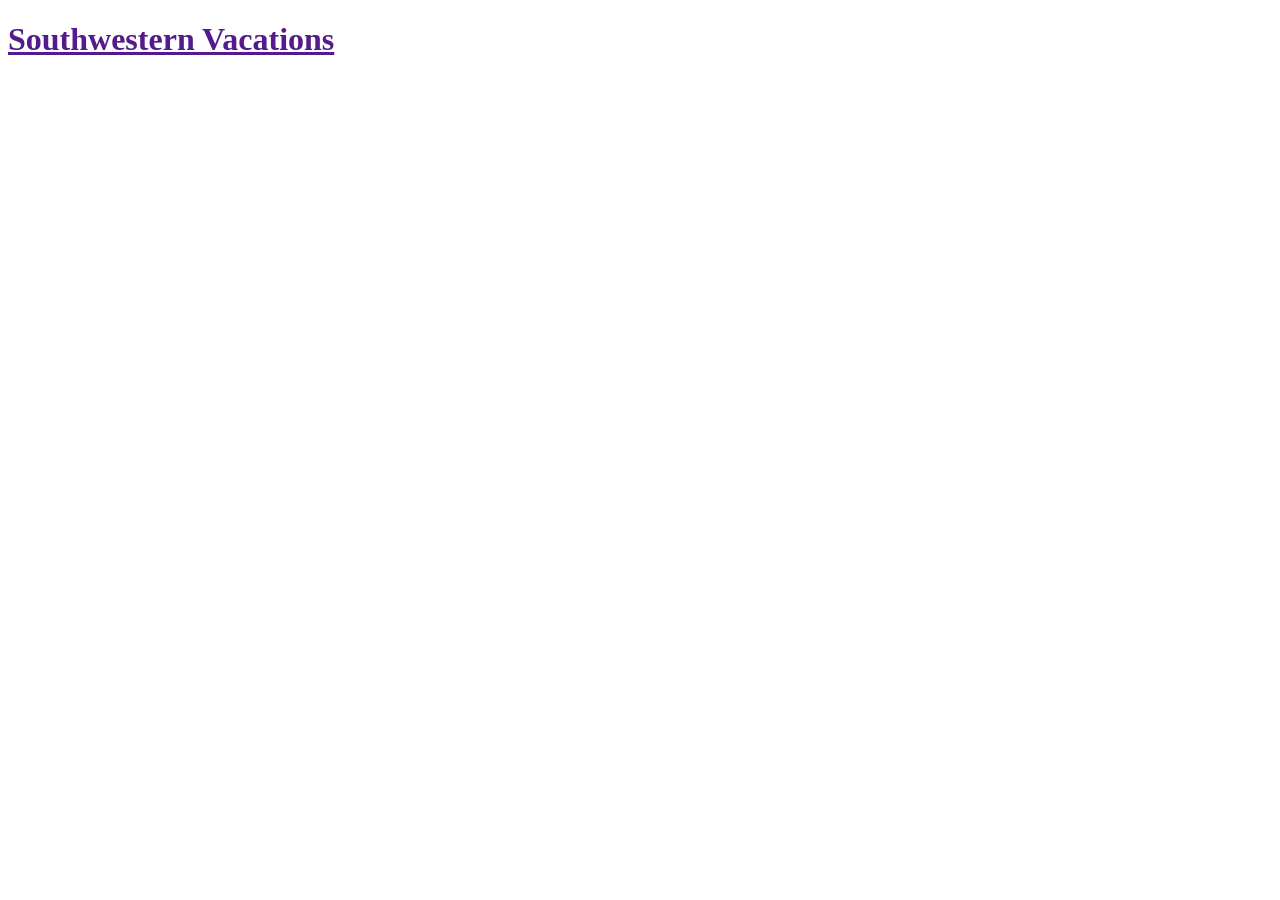
<file: src/index.html>
<!doctype html>
<html lang="en">
<head>
  <meta charset="utf-8">
  <title>TCS Test</title>
  <base href="/">

  <meta name="viewport" content="width=device-width, initial-scale=1">
  <link rel="icon" type="image/x-icon" href="favicon.ico">
</head>
<body>

  <div class="top-30"> 
    <a [routerLink]="['/home']" href="">
      <h1>
        Southwestern Vacations
      </h1>
    </a>
  </div>
  <app-root></app-root>
</body>
</html>
</file>
